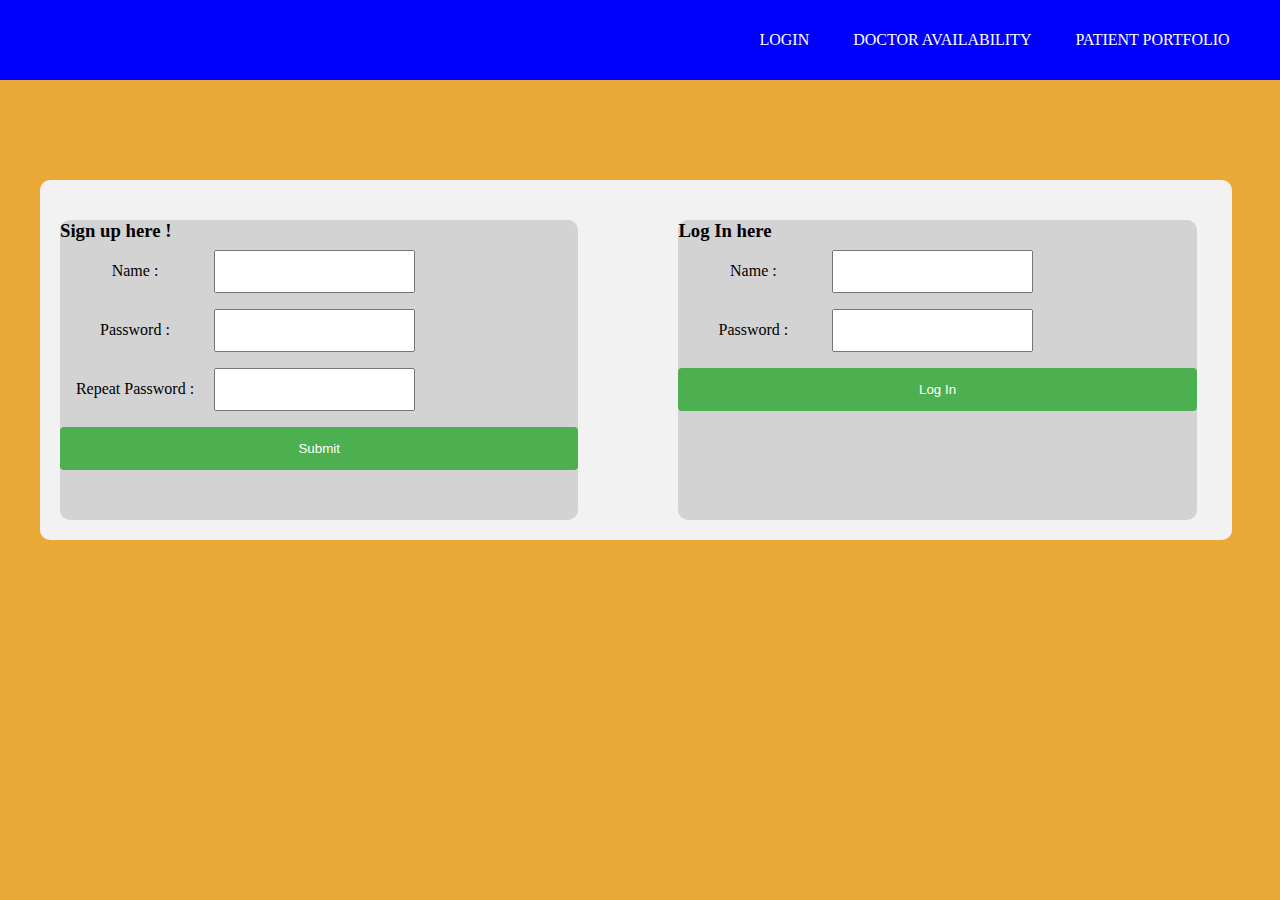
<file: reworks/css-files/DoctorLogin.html>
<!DOCTYPE html>
<html>
<head>

<link rel="stylesheet" href="style.css">

	<title> Sign up/Login Page</title>
	<!-- Thank you for making changes to this web page Sejal :) -->
	<style>
	*
	{
		margin:0px;
		padding:0px;
	}
	.left-column,.right-column
	{
		margin-top:20px;
		width:45%;
		height : 300px;
		display: inline-block;
		float:left;
		border-radius: 10px;
		background-color: #d3d3d3	;
	}
	.right-column
	{
		position: relative;
		margin-left :100px;
	}
	input[type=text],input[type=password] {
		padding:12px 10px;
		margin:8px 0px;
		display:inline-block;
	}
	input[type=submit] {
	  width: 100%;
	  background-color: #4CAF50;
	  color: white;
	  padding: 14px 20px;
	  margin: 8px 0;
	  border: none;
	  border-radius: 4px;
	  cursor: pointer;
	}

	input[type=submit]:hover {
	  background-color: #45a049;
	}
	div.box
	{
		margin-top: 100px;
		width:90%;
		display:inline-block;
		border-radius: 10px;
	 	background-color: #F2F2F2;
	  	padding: 20px;
	  	margin-left:40px;
	}
	.text 
	{
		display:inline-block;
		width:150px;
		height:20px;
		text-align:center;
	}
	span
	{
		width:90px
	}
	body
	{
		background-color: #EBAA38;
	}
	</style>
</head>
<body>

<div class="wrappe" >
<!--NAVIGATION-->	
		<nav>
			
			<ul>
				<li><a href="DoctorLogin.html">LOGIN</a></li>
				<li><a href="drava2.html">DOCTOR AVAILABILITY</a></li>
				<li><a href="#">PATIENT PORTFOLIO</a></li>
				
			</ul>
		</nav>



	<div class="box">
		<div class="left-column">
			<h3>Sign up here !</h3>
			<form action="#" method="GET">
					<div class ="text">Name :</div>
					<input type="text" id="doc_name_s"/> <br/>

					<div class ="text">Password :</div>
					<input type="password" id="doc_pass_s"/><br/>

					<div class ="text">Repeat Password :</div>
					<input type="password" id="doc_repe_s"/><br/>
					<input type="submit" name="Sign up"/>
			</form>
		</div>
		<div class="vertical"></div>
		<div class="right-column">
			<h3>Log In here</h3>
			<form action="#" method="GET">
					<div class ="text">Name :</div>
					<input type="text" id="doc_name_l"/><br/>
					<div class ="text">Password :</div>
					<input type="password" id="doc_pass_l"/><br/>
					<input type="submit" value="Log In"/>
			</form>
		</div>
	</div>
</body>
</html>
</file>
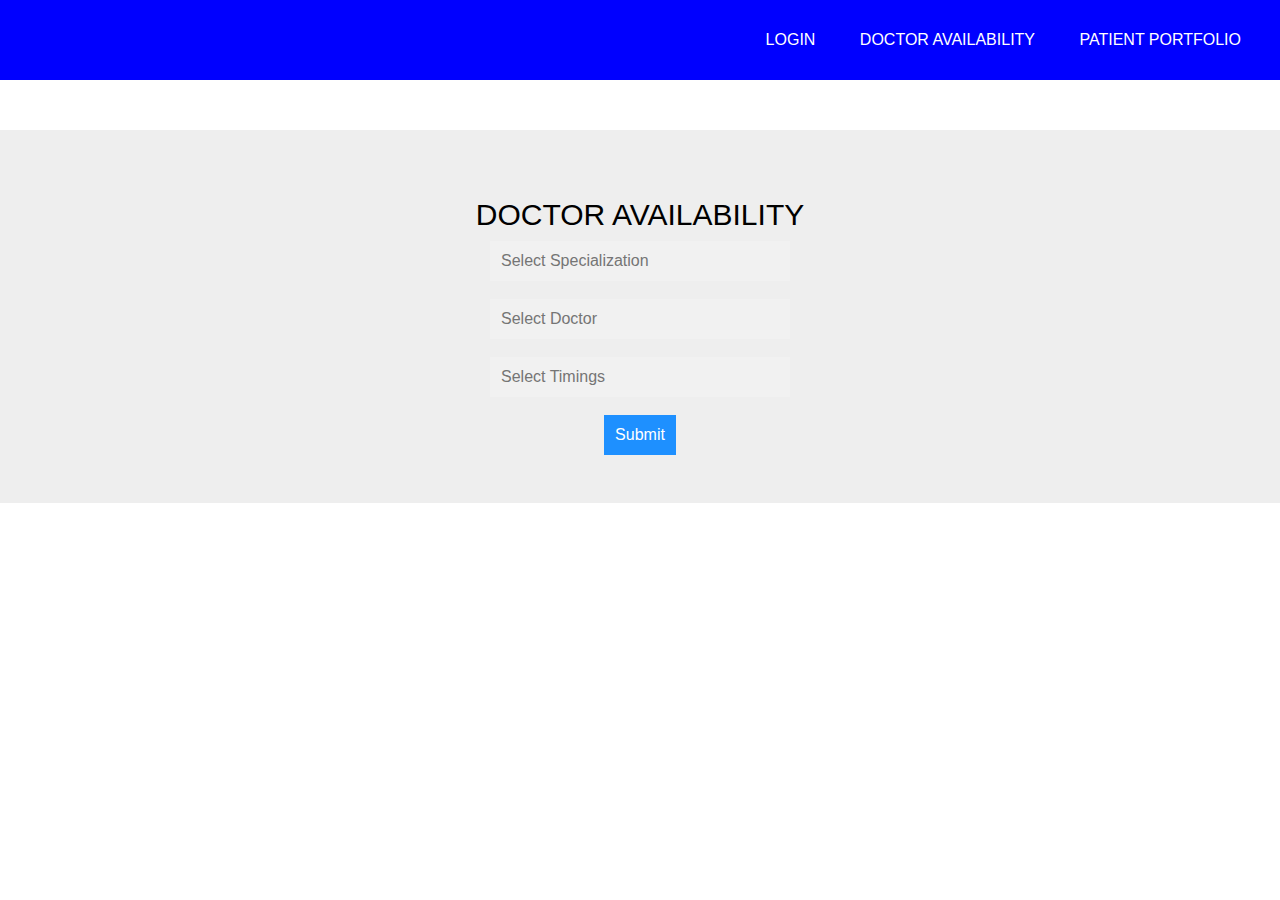
<file: reworks/css-files/Drava.html>
<!DOCTYPE html>
<html>
  <head>
    <meta name="viewport" content="width=device-width, initial-scale=1.0">

   <link rel="stylesheet" href="style.css">

    <title>Doctor Availaility</title>
      <meta charset="utf-8">
  <meta name="viewport" content="width=device-width,initial-scale=1">
  <link rel="stylesheet" href="https://maxcdn.bootstrapcdn.com/bootstrap/3.3.7/css/bootstrap.min.css">
  <script src="https://ajax.googleapis.com/ajax/libs/jquery/3.3.1/jquery.min.js"></script>

  <style>
      form{
      text-align: center;
      }

      p {
      text-align:center
      
      }
      
      * {
          box-sizing: border-box;
        }

        body {
          font: 16px Arial;  
        }


      .autocomplete {
          position: relative;
          display: inline-block;
      }

      input {
        border: 1px solid transparent;
        background-color: #f1f1f1;
        padding: 10px;
        font-size: 16px;
      }

      input[type=text] {
        background-color: #f1f1f1;
        width: 100%;
      }

      input[type=submit] {
      background-color: DodgerBlue;
      color: #fff;
      cursor: pointer;
      } 

      .autocomplete-items {
        position: absolute;
        border: 1px solid #d4d4d4;
        border-bottom: none;
        border-top: none;
        z-index: 99;
        top: 100%;
        left: 0;
        right: 0;
      }

      .autocomplete-items div {
        padding: 10px;
        cursor: pointer;
        background-color: #fff; 
        border-bottom: 1px solid #d4d4d4; 
      }

/*when hovering an item:*/
.autocomplete-items div:hover {
  background-color: #e9e9e9; 
}

/*when navigating through the items using the arrow keys:*/
.autocomplete-active {
  background-color: DodgerBlue !important; 
  color: #ffffff; 
}
</style>
</head>     
<body>

<div class="wrappe" >
<!--NAVIGATION-->	
		<nav>
			<!--<img src="C:b.jpg" width="5%" class="img" alt="logo">-->
			<ul>
				<li><a href="DoctorLogin.html">LOGIN</a></li>
				<li><a href="drava.html">DOCTOR AVAILABILITY</a></li>
				<li><a href="#">PATIENT PORTFOLIO</a></li>
				
			</ul>
		</nav>

  <div id="container" class="jumbotron" style="margin-top: 50px;">
  
    <div class="row">
        <div class="col-md-6 col-md-offset-3">
    <h3 style="text-align: center;color:black;font-size:30px;">DOCTOR AVAILABILITY</h3>




<div>
<form autocomplete="off" action="/action_page.php">
  <div class="autocomplete" style="width:300px;">
    <input id="myInput" type="text" name="myCountry" placeholder="Select Specialization">
  </div>
</form>
</div>

<div><br>
<form autocomplete="off" action="/action_page.php">
  <div class="autocomplete" style="width:300px;">
    <input id="myInput" type="text" name="myCountry" placeholder="Select Doctor">
  </div>
</form>
</br>
</div>

<div>
<form autocomplete="off" action="/action_page.php">
  <div class="autocomplete" style="width:300px;">
    <input id="myInput" type="text" name="myCountry" placeholder="Select Timings">
  </div>
  <div><br><input type="submit"></br></div>
</form>
</div>

<script>
function autocomplete(inp, arr) {
  /*the autocomplete function takes two arguments,
  the text field element and an array of possible autocompleted values:*/
  var currentFocus;
  /*execute a function when someone writes in the text field:*/
  inp.addEventListener("input", function(e) {
      var a, b, i, val = this.value;
      /*close any already open lists of autocompleted values*/
      closeAllLists();
      if (!val) { return false;}
      currentFocus = -1;
      /*create a DIV element that will contain the items (values):*/
      a = document.createElement("DIV");
      a.setAttribute("id", this.id + "autocomplete-list");
      a.setAttribute("class", "autocomplete-items");
      /*append the DIV element as a child of the autocomplete container:*/
      this.parentNode.appendChild(a);
      /*for each item in the array...*/
      for (i = 0; i < arr.length; i++) {
        /*check if the item starts with the same letters as the text field value:*/
        if (arr[i].substr(0, val.length).toUpperCase() == val.toUpperCase()) {
          /*create a DIV element for each matching element:*/
          b = document.createElement("DIV");
          /*make the matching letters bold:*/
          b.innerHTML = "<strong>" + arr[i].substr(0, val.length) + "</strong>";
          b.innerHTML += arr[i].substr(val.length);
          /*insert a input field that will hold the current array item's value:*/
          b.innerHTML += "<input type='hidden' value='" + arr[i] + "'>";
          /*execute a function when someone clicks on the item value (DIV element):*/
          b.addEventListener("click", function(e) {
              /*insert the value for the autocomplete text field:*/
              inp.value = this.getElementsByTagName("input")[0].value;
              /*close the list of autocompleted values,
              (or any other open lists of autocompleted values:*/
              closeAllLists();
          });
          a.appendChild(b);
        }
      }
  });
  /*execute a function presses a key on the keyboard:*/
  inp.addEventListener("keydown", function(e) {
      var x = document.getElementById(this.id + "autocomplete-list");
      if (x) x = x.getElementsByTagName("div");
      if (e.keyCode == 40) {
        /*If the arrow DOWN key is pressed,
        increase the currentFocus variable:*/
        currentFocus++;
        /*and and make the current item more visible:*/
        addActive(x);
      } else if (e.keyCode == 38) { //up
        /*If the arrow UP key is pressed,
        decrease the currentFocus variable:*/
        currentFocus--;
        /*and and make the current item more visible:*/
        addActive(x);
      } else if (e.keyCode == 13) {
        /*If the ENTER key is pressed, prevent the form from being submitted,*/
        e.preventDefault();
        if (currentFocus > -1) {
          /*and simulate a click on the "active" item:*/
          if (x) x[currentFocus].click();
        }
      }
  });
  function addActive(x) {
    /*a function to classify an item as "active":*/
    if (!x) return false;
    /*start by removing the "active" class on all items:*/
    removeActive(x);
    if (currentFocus >= x.length) currentFocus = 0;
    if (currentFocus < 0) currentFocus = (x.length - 1);
    /*add class "autocomplete-active":*/
    x[currentFocus].classList.add("autocomplete-active");
  }
  function removeActive(x) {
    /*a function to remove the "active" class from all autocomplete items:*/
    for (var i = 0; i < x.length; i++) {
      x[i].classList.remove("autocomplete-active");
    }
  }
  function closeAllLists(elmnt) {
    /*close all autocomplete lists in the document,
    except the one passed as an argument:*/
    var x = document.getElementsByClassName("autocomplete-items");
    for (var i = 0; i < x.length; i++) {
      if (elmnt != x[i] && elmnt != inp) {
        x[i].parentNode.removeChild(x[i]);
      }
    }
  }
  /*execute a function when someone clicks in the document:*/
  document.addEventListener("click", function (e) {
      closeAllLists(e.target);
  });
}

/*An array containing all the country names in the world:*/
var countries = ["Afghanistan","Albania","Algeria","Andorra","Angola","Anguilla","Antigua & Barbuda","Argentina","Armenia","Aruba","Australia","Austria","Azerbaijan","Bahamas","Bahrain","Bangladesh","Barbados","Belarus","Belgium","Belize","Benin","Bermuda","Bhutan","Bolivia","Bosnia & Herzegovina","Botswana","Brazil","British Virgin Islands","Brunei","Bulgaria","Burkina Faso","Burundi","Cambodia","Cameroon","Canada","Cape Verde","Cayman Islands","Central Arfrican Republic","Chad","Chile","China","Colombia","Congo","Cook Islands","Costa Rica","Cote D Ivoire","Croatia","Cuba","Curacao","Cyprus","Czech Republic","Denmark","Djibouti","Dominica","Dominican Republic","Ecuador","Egypt","El Salvador","Equatorial Guinea","Eritrea","Estonia","Ethiopia","Falkland Islands","Faroe Islands","Fiji","Finland","France","French Polynesia","French West Indies","Gabon","Gambia","Georgia","Germany","Ghana","Gibraltar","Greece","Greenland","Grenada","Guam","Guatemala","Guernsey","Guinea","Guinea Bissau","Guyana","Haiti","Honduras","Hong Kong","Hungary","Iceland","India","Indonesia","Iran","Iraq","Ireland","Isle of Man","Israel","Italy","Jamaica","Japan","Jersey","Jordan","Kazakhstan","Kenya","Kiribati","Kosovo","Kuwait","Kyrgyzstan","Laos","Latvia","Lebanon","Lesotho","Liberia","Libya","Liechtenstein","Lithuania","Luxembourg","Macau","Macedonia","Madagascar","Malawi","Malaysia","Maldives","Mali","Malta","Marshall Islands","Mauritania","Mauritius","Mexico","Micronesia","Moldova","Monaco","Mongolia","Montenegro","Montserrat","Morocco","Mozambique","Myanmar","Namibia","Nauro","Nepal","Netherlands","Netherlands Antilles","New Caledonia","New Zealand","Nicaragua","Niger","Nigeria","North Korea","Norway","Oman","Pakistan","Palau","Palestine","Panama","Papua New Guinea","Paraguay","Peru","Philippines","Poland","Portugal","Puerto Rico","Qatar","Reunion","Romania","Russia","Rwanda","Saint Pierre & Miquelon","Samoa","San Marino","Sao Tome and Principe","Saudi Arabia","Senegal","Serbia","Seychelles","Sierra Leone","Singapore","Slovakia","Slovenia","Solomon Islands","Somalia","South Africa","South Korea","South Sudan","Spain","Sri Lanka","St Kitts & Nevis","St Lucia","St Vincent","Sudan","Suriname","Swaziland","Sweden","Switzerland","Syria","Taiwan","Tajikistan","Tanzania","Thailand","Timor L'Este","Togo","Tonga","Trinidad & Tobago","Tunisia","Turkey","Turkmenistan","Turks & Caicos","Tuvalu","Uganda","Ukraine","United Arab Emirates","United Kingdom","United States of America","Uruguay","Uzbekistan","Vanuatu","Vatican City","Venezuela","Vietnam","Virgin Islands (US)","Yemen","Zambia","Zimbabwe"];

/*initiate the autocomplete function on the "myInput" element, and pass along the countries array as possible autocomplete values:*/
autocomplete(document.getElementById("myInput"), countries);
</script>


</body>
</html>
</file>
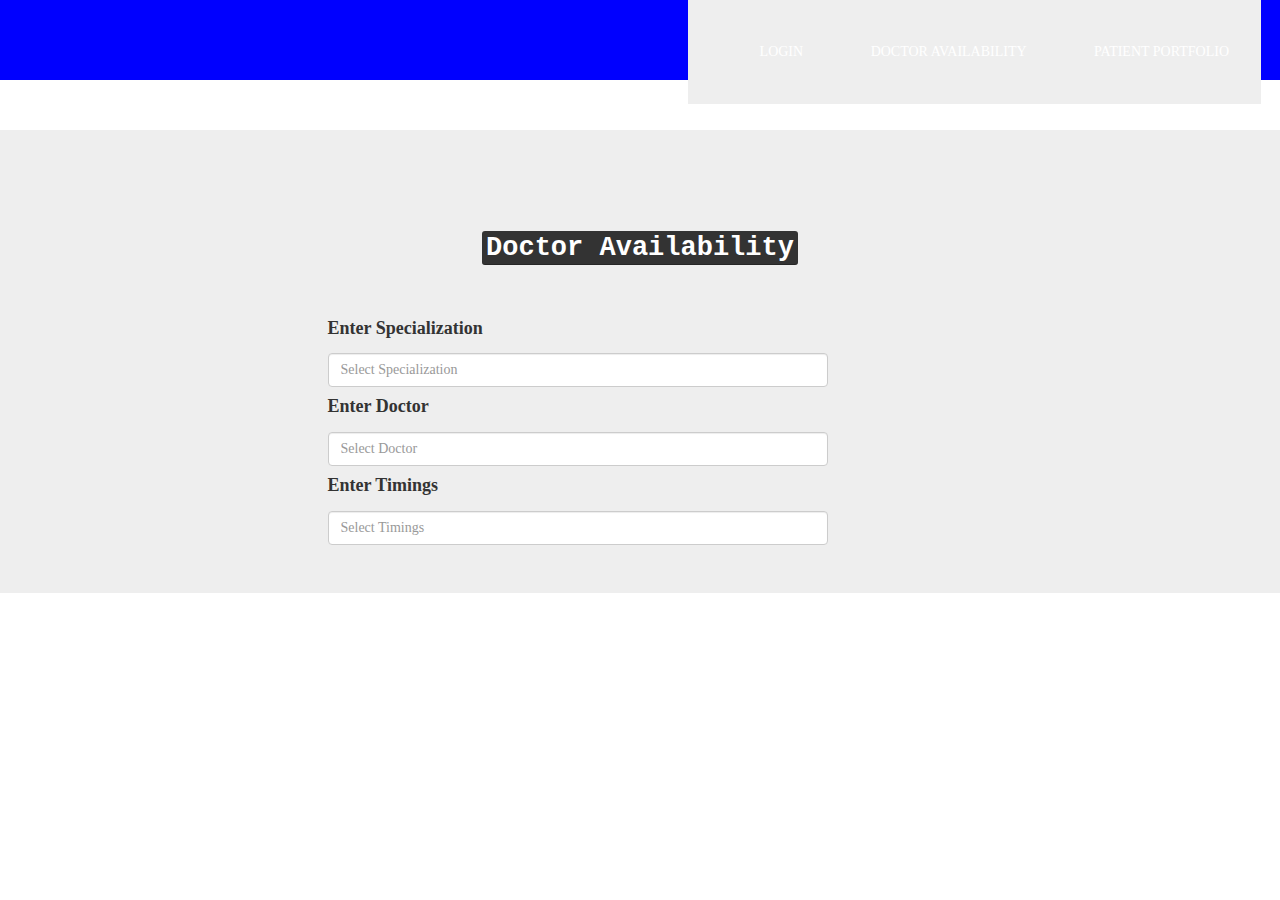
<file: reworks/css-files/drava2.html>
<!DOCTYPE html>
	<html>
		<head>
		
			<title>Doctor Availability</title>
			<meta charset="utf-8"> 
  			<meta name="viewport" content="width=device-width,initial-scale=1">
  			<link rel="stylesheet" href="https://maxcdn.bootstrapcdn.com/bootstrap/3.3.7/css/bootstrap.min.css">
  			<script src="https://ajax.googleapis.com/ajax/libs/jquery/3.3.1/jquery.min.js"></script>

  			<style>
  				ul{
  					background-color: #eee;
  					cursor: pointer;
   				}

   				li{
   					padding: 12px;
   				}

  				

  			</style>
<link rel="stylesheet" href="style.css">

		</head>


		<body>
		
		<div class="wrappe" >
<!--NAVIGATION-->	
		<nav>
			
			<ul>
				<li><a href="DoctorLogin.html">LOGIN</a></li>
				<li><a href="drava2.html">DOCTOR AVAILABILITY</a></li>
				<li><a href="#">PATIENT PORTFOLIO</a></li>
				
			</ul>
		</nav>
		</div>
		
			  <div id="container" class="jumbotron" style="margin-top: 50px;">
  
			  <div class="row">
			  <div class="col-md-6 col-md-offset-3">
			  <p><br><b><h2 align="center"><kbd>Doctor Availability</kbd></h2></b></br></p>	

			  <div>
			  <form autocomplete="off">
				 	<div class="autocomplete" style="width:500px;">
				 	<label><h4><b>Enter Specialization</b></h4></label>
				    <input type="text" id="spec" name="spec" placeholder="Select Specialization" class="form-control">
				    <div id="specList"></div>
				  </div>
			  </form>
			  </div>

			  <div>
				<form autocomplete="off">
				  <div class="autocomplete" style="width:500px;">
				  	<label><h4><b>Enter Doctor</b></h4></label>
				    <input type="text" id="doc" name="doc" placeholder="Select Doctor" class="form-control">
				    <div id="docList"></div>
				  </div>
				</form>
				</div>

			  <div>
				<form autocomplete="off">
				  <div class="autocomplete" style="width:500px;">
				  	<label><h4><b>Enter Timings</b></h4></label>
				    <input type="text" id="tim" name="tim" placeholder="Select Timings" class="form-control">
				    <div id="timeList"></div>
				  </div>
				</form>
				</div>

				
				<div>

				</div>

		</body>
</html>


<!---Specialization--->
<script>
	$(document).ready(function(){
		$('#spec').keyup(function(){
			var query = $(this).val();
			if(query != ''){
				$.ajax({
					url:"Dravadb.php",
					method:"POST",
					data:{query:query},
					success:function(data){
						$('#specList').fadeIn();
						$('#specList').html(data);
					}
				});
			}
			else{
				$('#specList').fadeOut();
				$('#specList').html("");
			}
		});

		$(document).on('click','li',function(){
			$('#spec').val($(this).text());
			$('#specList').fadeOut();
		});
	});

</script>



<!---Doctor Name--->
<script>
	$(document).ready(function(){
		$('#doc').keyup(function(){
			var query1 = $(this).val();
			if(query1 != ''){
				$.ajax({
					url:"Drname.php",
					method:"POST1",
					data:{query1:query1},
					success:function(data){
						$('#docList').fadeIn();
						$('#docList').html(data);
					}
				});
			}
			else{
				$('#docList').fadeOut();
				$('#docList').html("");
			}
		});

		$(document).on('click','li',function(){
			$('#doc').val($(this).text());
			$('#docList').fadeOut();
		});
	});

</script>
</file>
<file: reworks/css-files/style.css>
body{
	font-family: sanns-serif;
	margin: 0;
	padding: 0;
}


nav{
	width:100%;
	height:80px;
	background-color:blue;
	line-height:80px;
}
nav ul{
	float: right;
	margin:0;
	margin-right: 1.9rem;
}
nav ul li{
	list-style-type:none;
	display:inline-block;
	
}
nav ul li a{
	text-decoration:none;
	color:#fff;
	padding:20px;
	
}

img{
	width:14%;
	margin:1.9rem;
	margin-top:-4%;
}

nav ul li:hover{
	background-color:coral;
	color:#000;
	font-weight:bold;
	font-size:1.2rem;
}



showcase h1{
	margin-top: 5%;
	margin-bottom:5%;
	text-align:center;
}
#outdoor{
	display:flex;
	text-align:center;
}

.reg{
	margin-top:4%;
	background-color:red;
	padding: 0.7rem 1rem;
	color: #fff;
	border:none;
	border-radius:10px;
}
</file>
